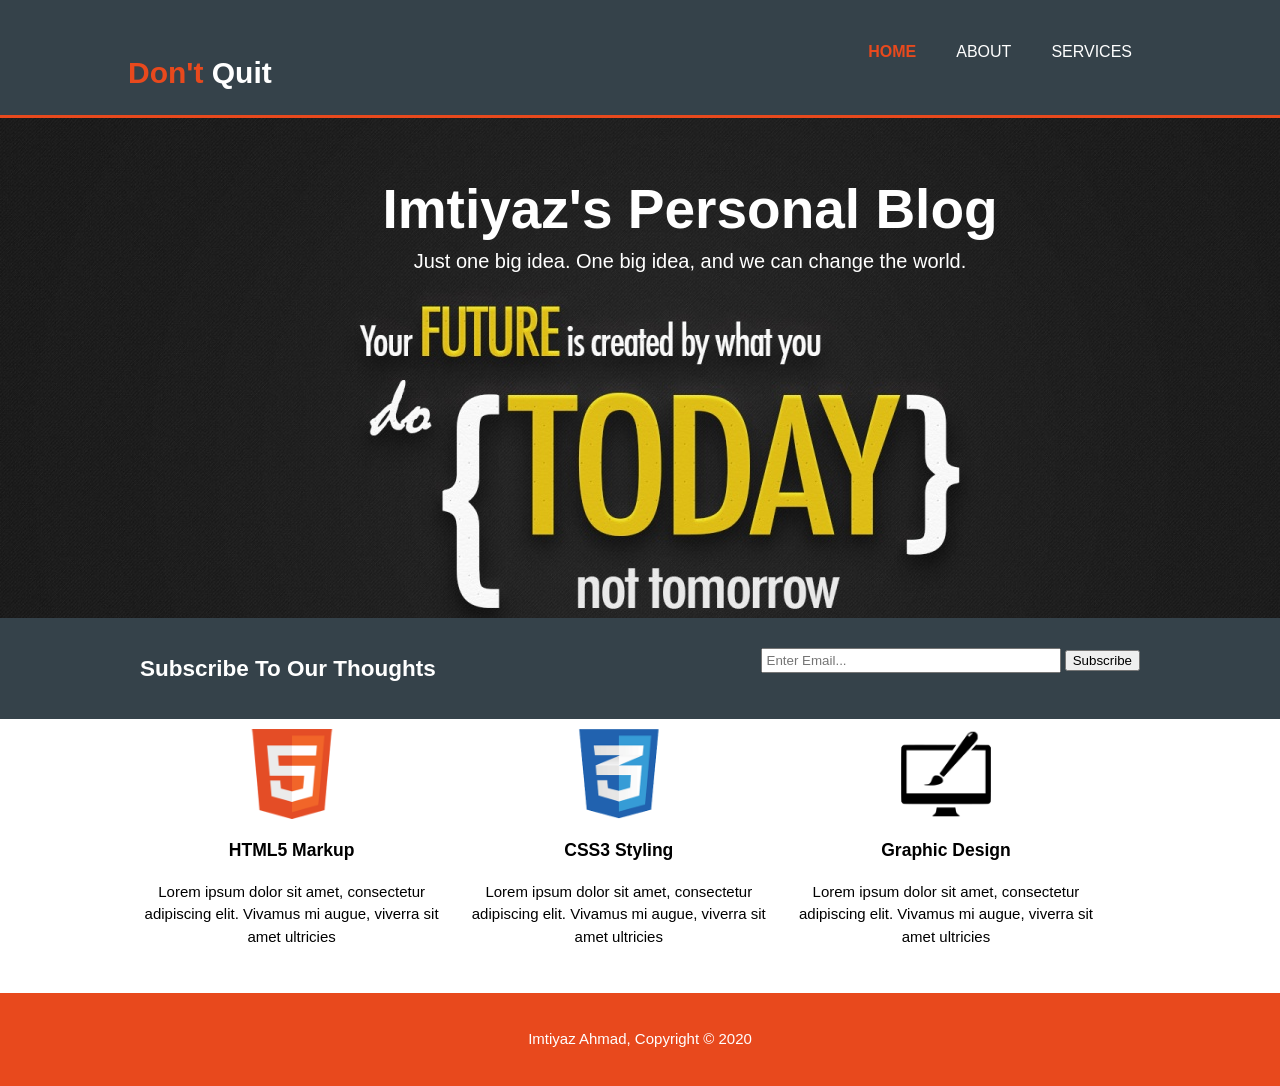
<file: index.html>
<html>
    <head>
            <meta charset="utf-8">
            <meta name="viewport" content="width=device-width">
            <meta name="description" content="Affordable and professional web design">
            <meta name="keywords" content="web design, affordable web design, professional web design">
            <meta name="author" content="basant">
            <title>Imtiyaz Ahmad personal blog | Welcome</title>
            <link rel="stylesheet" href="style1.css">
    </head>
    <body>
      <header>
        <div class="container">
          <div id="branding">
            <h1><span class="highlight">Don't</span> Quit</h1>
          </div>
          <nav>
            <ul>
              <li class="current"><a href="index.html">Home</a></li>
              <li><a href="about.html">About</a></li>
              <li><a href="services.html">Services</a></li>
            </ul>
          </nav>
        </div>
      </header>


      <section id="showcase">
        <div class="container">
          <h1>Imtiyaz's Personal Blog</h1>
          <p>Just one big idea. One big idea, and we can change the world.</p>
        </div>
      </section>

      <section id="newsletter">
        <div class="container">
          <h1>Subscribe To Our Thoughts</h1>
          <form>
            <input type="email" placeholder="Enter Email...">
            <button type="submit" class="button_1">Subscribe</button>
          </form>
        </div>
      </section>

      <section id="boxes">
        <div class="container">
          <div class="box">
            <img src="logo_html.png">
            <h3>HTML5 Markup</h3>
            <p>Lorem ipsum dolor sit amet, consectetur adipiscing elit. Vivamus mi augue, viverra sit amet ultricies</p>
          </div>
          <div class="box">
            <img src="logo_css.png">
            <h3>CSS3 Styling</h3>
            <p>Lorem ipsum dolor sit amet, consectetur adipiscing elit. Vivamus mi augue, viverra sit amet ultricies</p>
          </div>
          <div class="box">
            <img src="logo_brush.png">
            <h3>Graphic Design</h3>
            <p>Lorem ipsum dolor sit amet, consectetur adipiscing elit. Vivamus mi augue, viverra sit amet ultricies</p>
          </div>
        </div>
      </section>

      <footer>
        <p>Imtiyaz Ahmad, Copyright &copy; 2020</p>
      </footer>

    </body>
</html>
</file>
<file: style1.css>
body {
    font: 15px/1.5 Arial, Helvetica, sans-serif;
    padding: 0;
    margin: 0;
    background-color: #ffffff;
  }
  .container {
    width: 80%;
    margin: auto;
    overflow: hidden;
  }
  
ul {
    margin: 0;
    padding: 0;
  }
  header {
    background: #35424a;
    color: #ffffff;
    padding-top: 30px;
    min-height: 70px;
    border-bottom: #e8491d 3px solid;
  }
  header a {
    color: #ffffff;
    text-decoration: none;
    text-transform: uppercase;
    font-size: 16px;
  }
  header li {
    float: left;
    display: inline;
    padding: 0 20px 0 20px;
  }
  header #branding {
    float: left;
  }
  header nav {
    float: right;
    margin-top: 10px;
  }
  header .highlight, header .current a {
    color: #e8491d;
    font-weight: bold;	
  }

  header a:hover {
    color: #cccccc;
    font-weight: bold;
  }
  #showcase {
    min-height: 500px;
    background: url('showcase.jpg') no-repeat 0 -200px;
    color: #ffffff;
	margin-left: -300px
  }
  #showcase h1 {
    margin-top: 50px;
    font-size: 55px;
    margin-bottom: 10px;
	text-align: center;
	margin-right: -400px
	
	
  }
  #showcase p {
    font-size: 20px;
	padding: 5px;
	text-align: center;
	margin-top: -20px;
	margin-right: -400px
  }
  #newsletter {
    padding: 15px;
    color: #ffffff;
    background: #35424a
  }
  #newsletter h1 {
    float: left;
  }
  #newsletter form {
    float: right;
    margin-top: 15px;
  }
  #newsletter input[type="email"] {
    padding: 4px;
    height: 25px;
    width: 300px;
  }
  * Boxes */
#boxes {
  margin-top: 20px;
}

#boxes .box {
  float: left;
  text-align: center;
  width: 30%;
  padding: 10px;
}
#boxes .box img {
  width: 90px;
}

footer {
  padding: 20px;
  margin-top: 20px;
  color: #ffffff;
  background-color: #e8491d;
  text-align: center;
}
@media(max-width: 768px) {

  header #branding,
  header nav,
  header nav li,
  #newsletter h1,
  #newsletter form,
  #boxes .box,
  article#main-col,
  aside#sidebar {
    float: none;
    text-align: center;
    width: 100%;
  }
</file>
